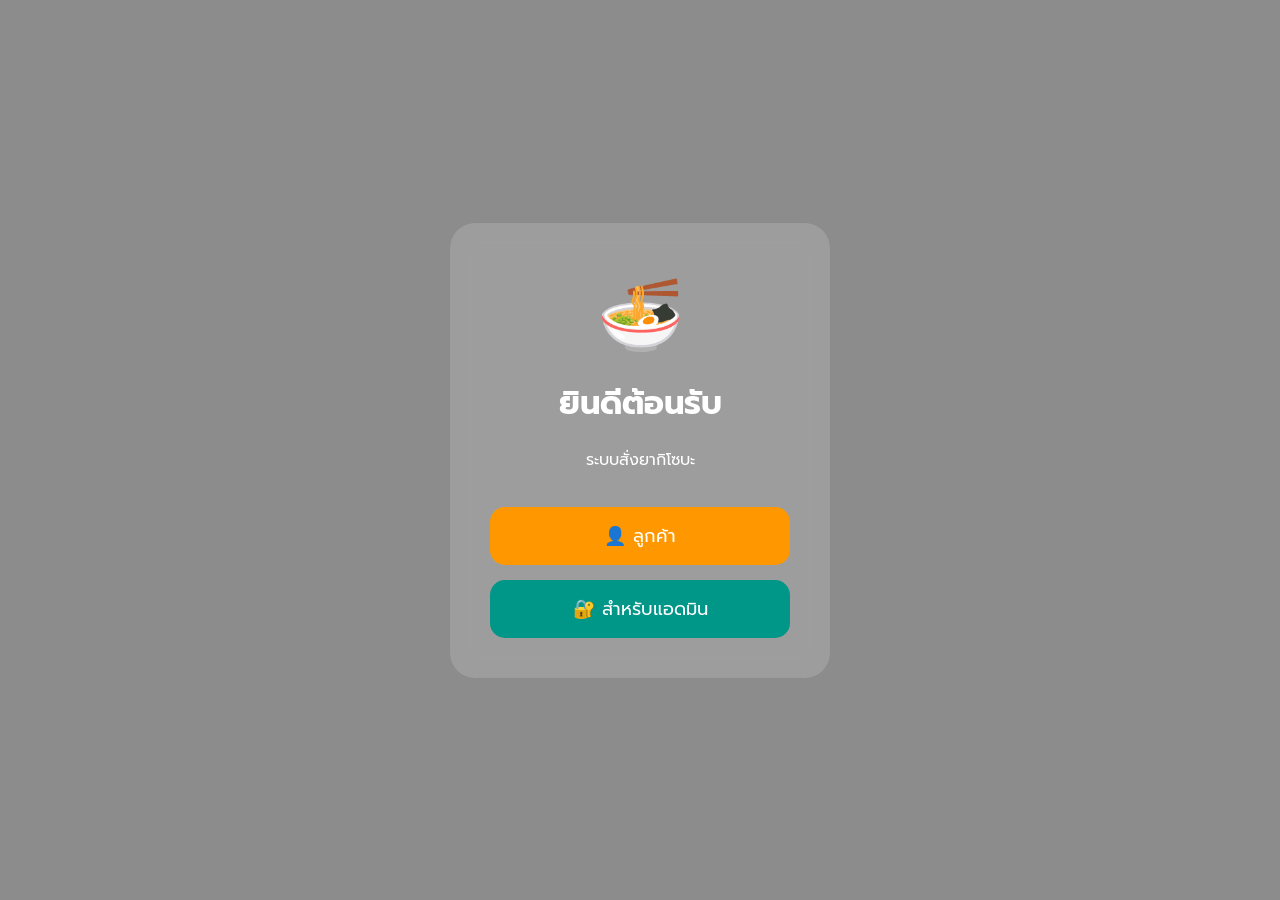
<file: index.html>
<!DOCTYPE html>
<html lang="th">
<head>
<meta charset="UTF-8">
<meta name="viewport" content="width=device-width, initial-scale=1.0">

<title>🍜 ระบบสั่งยากิโซบะ</title>

<link rel="stylesheet" href="style.css">

<link href="https://fonts.googleapis.com/css2?family=Prompt:wght@300;400;600&display=swap" rel="stylesheet">

</head>

<body>

<div class="overlay">

    <div class="home-card">

        <div class="logo">
            🍜
        </div>

        <h1>ยินดีต้อนรับ</h1>

        <p>
            ระบบสั่งยากิโซบะ
        </p>

        <a href="customer.html">
            <button class="customer-btn">
                👤 ลูกค้า
            </button>
        </a>

        <a href="login.html">
            <button class="admin-btn">
                🔐 สำหรับแอดมิน
            </button>
        </a>

    </div>

</div>

</body>
</html>
</file>
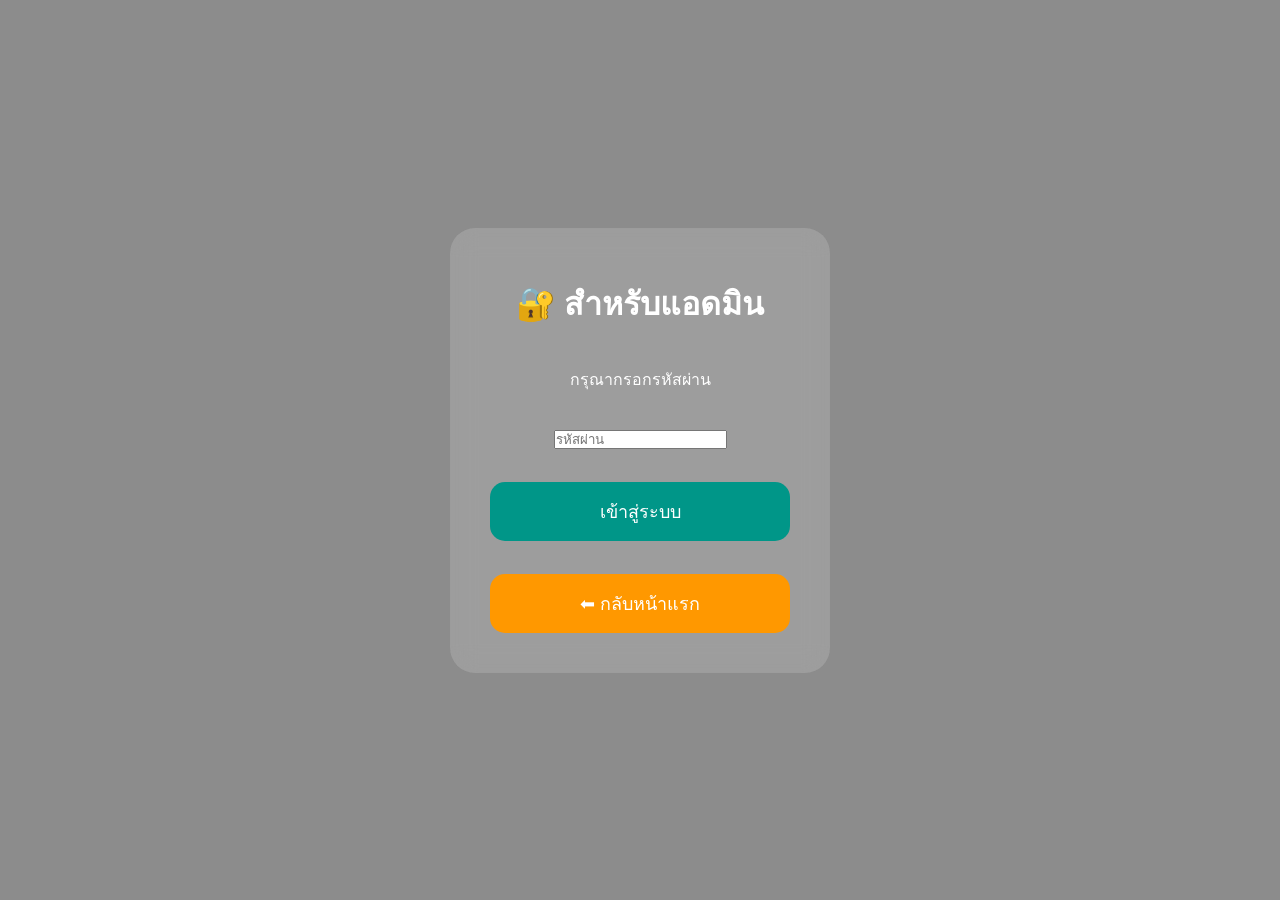
<file: login.html>
<!DOCTYPE html>
<html lang="th">
<head>

<meta charset="UTF-8">
<meta name="viewport" content="width=device-width, initial-scale=1.0">

<title>🔐 สำหรับแอดมิน</title>

<link rel="stylesheet" href="style.css">

</head>

<body>

<div class="overlay">

<div class="home-card">

<h1>🔐 สำหรับแอดมิน</h1>

<br>

<p>กรุณากรอกรหัสผ่าน</p>

<br>

<input
type="password"
id="password"
class="input"
placeholder="รหัสผ่าน">

<br><br>

<button
class="admin-btn"
onclick="login()">

เข้าสู่ระบบ

</button>

<br><br>

<a href="index.html">

<button class="customer-btn">

⬅ กลับหน้าแรก

</button>

</a>

</div>

</div>

<script>

function login(){

let password=document.getElementById("password").value;

if(password=="GAY"){

window.location.href="admin.html";

}else{

alert("❌ รหัสผ่านไม่ถูกต้อง");

}

}

</script>

</body>
</html>
</file>
<file: style.css>
*{
    margin:0;
    padding:0;
    box-sizing:border-box;
    font-family:'Prompt',sans-serif;
}

body{
    background:url("https://images.unsplash.com/photo-1515003197210-e0cd71810b5f?auto=format&fit=crop&w=1600&q=80");
    background-size:cover;
    background-position:center;
    height:100vh;
}

.overlay{
    width:100%;
    height:100%;
    background:rgba(0,0,0,.45);

    display:flex;
    justify-content:center;
    align-items:center;
}

.home-card{

    width:380px;

    background:rgba(255,255,255,.15);

    backdrop-filter:blur(12px);

    border-radius:25px;

    padding:40px;

    text-align:center;

    color:white;

    animation:fadeUp 1s;

}

.logo{

    font-size:70px;

    animation:float 3s infinite;

}

h1{

    margin-top:10px;

}

p{

    margin:20px 0;

}

button{

    width:100%;

    padding:15px;

    margin-top:15px;

    border:none;

    border-radius:15px;

    cursor:pointer;

    font-size:18px;

    transition:.3s;

}

.customer-btn{

    background:#ff9800;

    color:white;

}

.customer-btn:hover{

    transform:scale(1.05);

}

.admin-btn{

    background:#009688;

    color:white;

}

.admin-btn:hover{

    transform:scale(1.05);

}

@keyframes float{

0%{

transform:translateY(0px);

}

50%{

transform:translateY(-10px);

}

100%{

transform:translateY(0px);

}

}

@keyframes fadeUp{

from{

opacity:0;

transform:translateY(50px);

}

to{

opacity:1;

transform:translateY(0);

}

}
</file>
